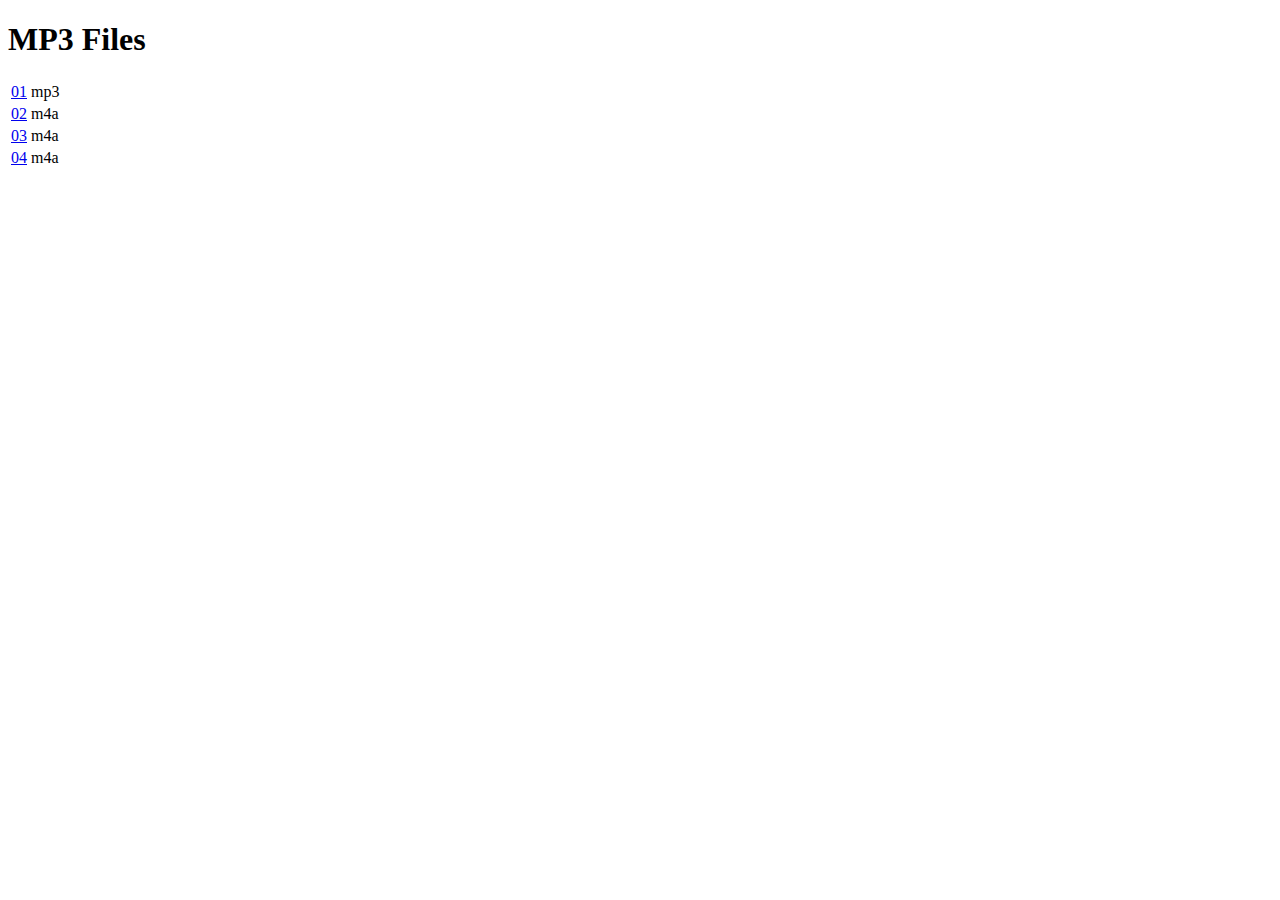
<file: Songs/songs.html>
<!DOCTYPE html>
<html lang="en">
  <head>
    <meta charset="UTF-8" />
    <meta name="viewport" content="width=device-width, initial-scale=1.0" />
    <title>Document</title>
  </head>
  <body>
    <div>
      <h1>MP3 Files</h1>
      <table id="mp3Table">
        <thead></thead>
        <tbody id="mp3TableBody">
          <tr>
            <td id="songs">
              <a  href="01.mp3"> 01</a>
            </td>
            <td>mp3</td>
          </tr>
          <tr>
            <td>
              <a href="02.mp3">02</a>
            </td>
            <td>m4a</td>
          </tr>
          <tr> 
            <td>
              <a href="03.mp3">03</a>
              <td>m4a</td>
            </td>
          </tr>
          <tr>
            <td>
              <a href="04.mp3">04</a>
              <td>m4a</td>
            </td> 
          </tr>
        </tbody>
      </table>
    </div>
    <script src="../script.js"></script>
  </body>
</html>
</file>
